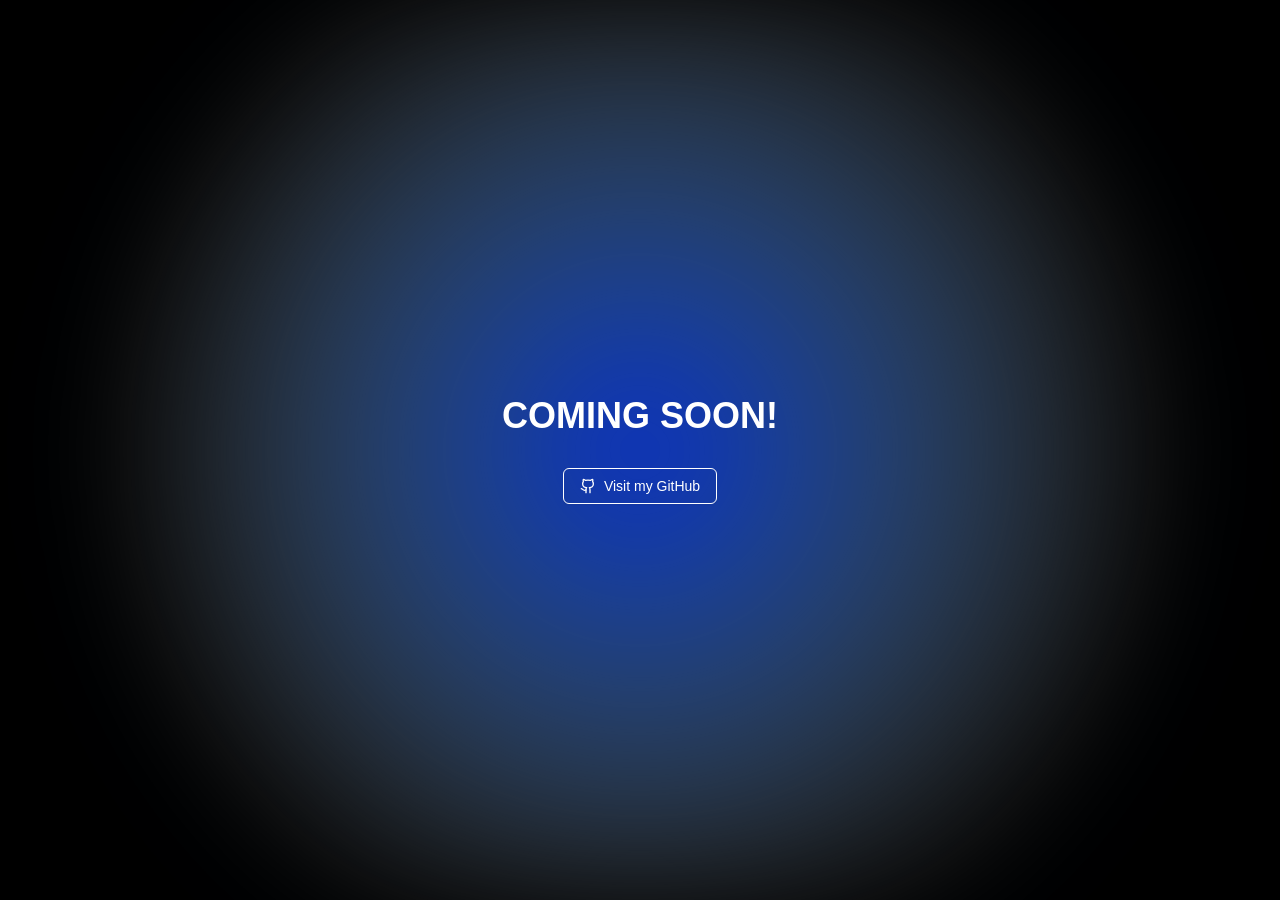
<file: index.html>
<!doctype html>
<html lang="en">
  <head>
    <meta charset="UTF-8" />
    <meta name="viewport" content="width=device-width, initial-scale=1.0" />
    <title>Hello World!</title>
    <script type="module" crossorigin src="/assets/index-xTWbK7bT.js"></script>
    <link rel="stylesheet" crossorigin href="/assets/index-C4GTaHwQ.css">
  </head>
  <body>
    <div id="root"></div>
  </body>
</html>
</file>
<file: assets/index-C4GTaHwQ.css>
@import"https://fonts.googleapis.com/css2?family=Poppins:ital,wght@0,100;0,200;0,300;0,400;0,500;0,600;0,700;0,800;0,900;1,100;1,200;1,300;1,400;1,500;1,600;1,700;1,800;1,900&display=swap";*,:before,:after{box-sizing:border-box;border-width:0;border-style:solid;border-color:#e5e7eb}:before,:after{--tw-content: ""}html,:host{line-height:1.5;-webkit-text-size-adjust:100%;-moz-tab-size:4;-o-tab-size:4;tab-size:4;font-family:ui-sans-serif,system-ui,sans-serif,"Apple Color Emoji","Segoe UI Emoji",Segoe UI Symbol,"Noto Color Emoji";font-feature-settings:normal;font-variation-settings:normal;-webkit-tap-highlight-color:transparent}body{margin:0;line-height:inherit}hr{height:0;color:inherit;border-top-width:1px}abbr:where([title]){-webkit-text-decoration:underline dotted;text-decoration:underline dotted}h1,h2,h3,h4,h5,h6{font-size:inherit;font-weight:inherit}a{color:inherit;text-decoration:inherit}b,strong{font-weight:bolder}code,kbd,samp,pre{font-family:ui-monospace,SFMono-Regular,Menlo,Monaco,Consolas,Liberation Mono,Courier New,monospace;font-feature-settings:normal;font-variation-settings:normal;font-size:1em}small{font-size:80%}sub,sup{font-size:75%;line-height:0;position:relative;vertical-align:baseline}sub{bottom:-.25em}sup{top:-.5em}table{text-indent:0;border-color:inherit;border-collapse:collapse}button,input,optgroup,select,textarea{font-family:inherit;font-feature-settings:inherit;font-variation-settings:inherit;font-size:100%;font-weight:inherit;line-height:inherit;letter-spacing:inherit;color:inherit;margin:0;padding:0}button,select{text-transform:none}button,input:where([type=button]),input:where([type=reset]),input:where([type=submit]){-webkit-appearance:button;background-color:transparent;background-image:none}:-moz-focusring{outline:auto}:-moz-ui-invalid{box-shadow:none}progress{vertical-align:baseline}::-webkit-inner-spin-button,::-webkit-outer-spin-button{height:auto}[type=search]{-webkit-appearance:textfield;outline-offset:-2px}::-webkit-search-decoration{-webkit-appearance:none}::-webkit-file-upload-button{-webkit-appearance:button;font:inherit}summary{display:list-item}blockquote,dl,dd,h1,h2,h3,h4,h5,h6,hr,figure,p,pre{margin:0}fieldset{margin:0;padding:0}legend{padding:0}ol,ul,menu{list-style:none;margin:0;padding:0}dialog{padding:0}textarea{resize:vertical}input::-moz-placeholder,textarea::-moz-placeholder{opacity:1;color:#9ca3af}input::placeholder,textarea::placeholder{opacity:1;color:#9ca3af}button,[role=button]{cursor:pointer}:disabled{cursor:default}img,svg,video,canvas,audio,iframe,embed,object{display:block;vertical-align:middle}img,video{max-width:100%;height:auto}[hidden]{display:none}:root{--radius: .5rem }*,:before,:after{--tw-border-spacing-x: 0;--tw-border-spacing-y: 0;--tw-translate-x: 0;--tw-translate-y: 0;--tw-rotate: 0;--tw-skew-x: 0;--tw-skew-y: 0;--tw-scale-x: 1;--tw-scale-y: 1;--tw-pan-x: ;--tw-pan-y: ;--tw-pinch-zoom: ;--tw-scroll-snap-strictness: proximity;--tw-gradient-from-position: ;--tw-gradient-via-position: ;--tw-gradient-to-position: ;--tw-ordinal: ;--tw-slashed-zero: ;--tw-numeric-figure: ;--tw-numeric-spacing: ;--tw-numeric-fraction: ;--tw-ring-inset: ;--tw-ring-offset-width: 0px;--tw-ring-offset-color: #fff;--tw-ring-color: rgb(59 130 246 / .5);--tw-ring-offset-shadow: 0 0 #0000;--tw-ring-shadow: 0 0 #0000;--tw-shadow: 0 0 #0000;--tw-shadow-colored: 0 0 #0000;--tw-blur: ;--tw-brightness: ;--tw-contrast: ;--tw-grayscale: ;--tw-hue-rotate: ;--tw-invert: ;--tw-saturate: ;--tw-sepia: ;--tw-drop-shadow: ;--tw-backdrop-blur: ;--tw-backdrop-brightness: ;--tw-backdrop-contrast: ;--tw-backdrop-grayscale: ;--tw-backdrop-hue-rotate: ;--tw-backdrop-invert: ;--tw-backdrop-opacity: ;--tw-backdrop-saturate: ;--tw-backdrop-sepia: ;--tw-contain-size: ;--tw-contain-layout: ;--tw-contain-paint: ;--tw-contain-style: }::backdrop{--tw-border-spacing-x: 0;--tw-border-spacing-y: 0;--tw-translate-x: 0;--tw-translate-y: 0;--tw-rotate: 0;--tw-skew-x: 0;--tw-skew-y: 0;--tw-scale-x: 1;--tw-scale-y: 1;--tw-pan-x: ;--tw-pan-y: ;--tw-pinch-zoom: ;--tw-scroll-snap-strictness: proximity;--tw-gradient-from-position: ;--tw-gradient-via-position: ;--tw-gradient-to-position: ;--tw-ordinal: ;--tw-slashed-zero: ;--tw-numeric-figure: ;--tw-numeric-spacing: ;--tw-numeric-fraction: ;--tw-ring-inset: ;--tw-ring-offset-width: 0px;--tw-ring-offset-color: #fff;--tw-ring-color: rgb(59 130 246 / .5);--tw-ring-offset-shadow: 0 0 #0000;--tw-ring-shadow: 0 0 #0000;--tw-shadow: 0 0 #0000;--tw-shadow-colored: 0 0 #0000;--tw-blur: ;--tw-brightness: ;--tw-contrast: ;--tw-grayscale: ;--tw-hue-rotate: ;--tw-invert: ;--tw-saturate: ;--tw-sepia: ;--tw-drop-shadow: ;--tw-backdrop-blur: ;--tw-backdrop-brightness: ;--tw-backdrop-contrast: ;--tw-backdrop-grayscale: ;--tw-backdrop-hue-rotate: ;--tw-backdrop-invert: ;--tw-backdrop-opacity: ;--tw-backdrop-saturate: ;--tw-backdrop-sepia: ;--tw-contain-size: ;--tw-contain-layout: ;--tw-contain-paint: ;--tw-contain-style: }.static{position:static}.absolute{position:absolute}.relative{position:relative}.inset-0{top:0;right:0;bottom:0;left:0}.z-10{z-index:10}.mb-8{margin-bottom:2rem}.mr-2{margin-right:.5rem}.flex{display:flex}.inline-flex{display:inline-flex}.h-10{height:2.5rem}.h-4{height:1rem}.h-8{height:2rem}.h-9{height:2.25rem}.h-full{height:100%}.min-h-screen{min-height:100vh}.w-4{width:1rem}.w-9{width:2.25rem}.w-full{width:100%}.transform{transform:translate(var(--tw-translate-x),var(--tw-translate-y)) rotate(var(--tw-rotate)) skew(var(--tw-skew-x)) skewY(var(--tw-skew-y)) scaleX(var(--tw-scale-x)) scaleY(var(--tw-scale-y))}.flex-col{flex-direction:column}.items-center{align-items:center}.justify-center{justify-content:center}.overflow-hidden{overflow:hidden}.whitespace-nowrap{white-space:nowrap}.rounded-md{border-radius:calc(var(--radius) - 2px)}.border{border-width:1px}.border-neutral-200{--tw-border-opacity: 1;border-color:rgb(229 229 229 / var(--tw-border-opacity))}.border-white{--tw-border-opacity: 1;border-color:rgb(255 255 255 / var(--tw-border-opacity))}.bg-black{--tw-bg-opacity: 1;background-color:rgb(0 0 0 / var(--tw-bg-opacity))}.bg-neutral-100{--tw-bg-opacity: 1;background-color:rgb(245 245 245 / var(--tw-bg-opacity))}.bg-neutral-900{--tw-bg-opacity: 1;background-color:rgb(23 23 23 / var(--tw-bg-opacity))}.bg-red-500{--tw-bg-opacity: 1;background-color:rgb(239 68 68 / var(--tw-bg-opacity))}.bg-transparent{background-color:transparent}.bg-white{--tw-bg-opacity: 1;background-color:rgb(255 255 255 / var(--tw-bg-opacity))}.px-3{padding-left:.75rem;padding-right:.75rem}.px-4{padding-left:1rem;padding-right:1rem}.px-8{padding-left:2rem;padding-right:2rem}.py-2{padding-top:.5rem;padding-bottom:.5rem}.text-center{text-align:center}.text-4xl{font-size:2.25rem;line-height:2.5rem}.text-sm{font-size:.875rem;line-height:1.25rem}.text-xs{font-size:.75rem;line-height:1rem}.font-bold{font-weight:700}.font-medium{font-weight:500}.text-neutral-50{--tw-text-opacity: 1;color:rgb(250 250 250 / var(--tw-text-opacity))}.text-neutral-900{--tw-text-opacity: 1;color:rgb(23 23 23 / var(--tw-text-opacity))}.text-white{--tw-text-opacity: 1;color:rgb(255 255 255 / var(--tw-text-opacity))}.underline-offset-4{text-underline-offset:4px}.opacity-0{opacity:0}.shadow{--tw-shadow: 0 1px 3px 0 rgb(0 0 0 / .1), 0 1px 2px -1px rgb(0 0 0 / .1);--tw-shadow-colored: 0 1px 3px 0 var(--tw-shadow-color), 0 1px 2px -1px var(--tw-shadow-color);box-shadow:var(--tw-ring-offset-shadow, 0 0 #0000),var(--tw-ring-shadow, 0 0 #0000),var(--tw-shadow)}.shadow-sm{--tw-shadow: 0 1px 2px 0 rgb(0 0 0 / .05);--tw-shadow-colored: 0 1px 2px 0 var(--tw-shadow-color);box-shadow:var(--tw-ring-offset-shadow, 0 0 #0000),var(--tw-ring-shadow, 0 0 #0000),var(--tw-shadow)}.outline{outline-style:solid}.blur{--tw-blur: blur(8px);filter:var(--tw-blur) var(--tw-brightness) var(--tw-contrast) var(--tw-grayscale) var(--tw-hue-rotate) var(--tw-invert) var(--tw-saturate) var(--tw-sepia) var(--tw-drop-shadow)}.filter{filter:var(--tw-blur) var(--tw-brightness) var(--tw-contrast) var(--tw-grayscale) var(--tw-hue-rotate) var(--tw-invert) var(--tw-saturate) var(--tw-sepia) var(--tw-drop-shadow)}.transition-colors{transition-property:color,background-color,border-color,text-decoration-color,fill,stroke;transition-timing-function:cubic-bezier(.4,0,.2,1);transition-duration:.15s}.duration-300{transition-duration:.3s}.ease-in-out{transition-timing-function:cubic-bezier(.4,0,.2,1)}.ease-out{transition-timing-function:cubic-bezier(0,0,.2,1)}@keyframes enter{0%{opacity:var(--tw-enter-opacity, 1);transform:translate3d(var(--tw-enter-translate-x, 0),var(--tw-enter-translate-y, 0),0) scale3d(var(--tw-enter-scale, 1),var(--tw-enter-scale, 1),var(--tw-enter-scale, 1)) rotate(var(--tw-enter-rotate, 0))}}@keyframes exit{to{opacity:var(--tw-exit-opacity, 1);transform:translate3d(var(--tw-exit-translate-x, 0),var(--tw-exit-translate-y, 0),0) scale3d(var(--tw-exit-scale, 1),var(--tw-exit-scale, 1),var(--tw-exit-scale, 1)) rotate(var(--tw-exit-rotate, 0))}}.duration-300{animation-duration:.3s}.ease-in-out{animation-timing-function:cubic-bezier(.4,0,.2,1)}.ease-out{animation-timing-function:cubic-bezier(0,0,.2,1)}.poppins-bold{font-family:Poppins,sans-serif;font-weight:700;font-style:normal}.loading-spinner{transition:opacity .5s}.loading-spinner.fade-out{opacity:0}.text-white{font-family:Intert,sans-serif}.hover\:bg-neutral-100:hover{--tw-bg-opacity: 1;background-color:rgb(245 245 245 / var(--tw-bg-opacity))}.hover\:bg-neutral-100\/80:hover{background-color:#f5f5f5cc}.hover\:bg-neutral-900\/90:hover{background-color:#171717e6}.hover\:bg-red-500\/90:hover{background-color:#ef4444e6}.hover\:bg-white:hover{--tw-bg-opacity: 1;background-color:rgb(255 255 255 / var(--tw-bg-opacity))}.hover\:text-black:hover{--tw-text-opacity: 1;color:rgb(0 0 0 / var(--tw-text-opacity))}.hover\:text-neutral-900:hover{--tw-text-opacity: 1;color:rgb(23 23 23 / var(--tw-text-opacity))}.hover\:underline:hover{text-decoration-line:underline}.focus-visible\:outline-none:focus-visible{outline:2px solid transparent;outline-offset:2px}.focus-visible\:ring-1:focus-visible{--tw-ring-offset-shadow: var(--tw-ring-inset) 0 0 0 var(--tw-ring-offset-width) var(--tw-ring-offset-color);--tw-ring-shadow: var(--tw-ring-inset) 0 0 0 calc(1px + var(--tw-ring-offset-width)) var(--tw-ring-color);box-shadow:var(--tw-ring-offset-shadow),var(--tw-ring-shadow),var(--tw-shadow, 0 0 #0000)}.focus-visible\:ring-neutral-950:focus-visible{--tw-ring-opacity: 1;--tw-ring-color: rgb(10 10 10 / var(--tw-ring-opacity))}.disabled\:pointer-events-none:disabled{pointer-events:none}.disabled\:opacity-50:disabled{opacity:.5}.dark\:border-neutral-800:is(.dark *){--tw-border-opacity: 1;border-color:rgb(38 38 38 / var(--tw-border-opacity))}.dark\:bg-neutral-50:is(.dark *){--tw-bg-opacity: 1;background-color:rgb(250 250 250 / var(--tw-bg-opacity))}.dark\:bg-neutral-800:is(.dark *){--tw-bg-opacity: 1;background-color:rgb(38 38 38 / var(--tw-bg-opacity))}.dark\:bg-neutral-950:is(.dark *){--tw-bg-opacity: 1;background-color:rgb(10 10 10 / var(--tw-bg-opacity))}.dark\:bg-red-900:is(.dark *){--tw-bg-opacity: 1;background-color:rgb(127 29 29 / var(--tw-bg-opacity))}.dark\:text-neutral-50:is(.dark *){--tw-text-opacity: 1;color:rgb(250 250 250 / var(--tw-text-opacity))}.dark\:text-neutral-900:is(.dark *){--tw-text-opacity: 1;color:rgb(23 23 23 / var(--tw-text-opacity))}.dark\:hover\:bg-neutral-50\/90:hover:is(.dark *){background-color:#fafafae6}.dark\:hover\:bg-neutral-800:hover:is(.dark *){--tw-bg-opacity: 1;background-color:rgb(38 38 38 / var(--tw-bg-opacity))}.dark\:hover\:bg-neutral-800\/80:hover:is(.dark *){background-color:#262626cc}.dark\:hover\:bg-red-900\/90:hover:is(.dark *){background-color:#7f1d1de6}.dark\:hover\:text-neutral-50:hover:is(.dark *){--tw-text-opacity: 1;color:rgb(250 250 250 / var(--tw-text-opacity))}.dark\:focus-visible\:ring-neutral-300:focus-visible:is(.dark *){--tw-ring-opacity: 1;--tw-ring-color: rgb(212 212 212 / var(--tw-ring-opacity))}
</file>
